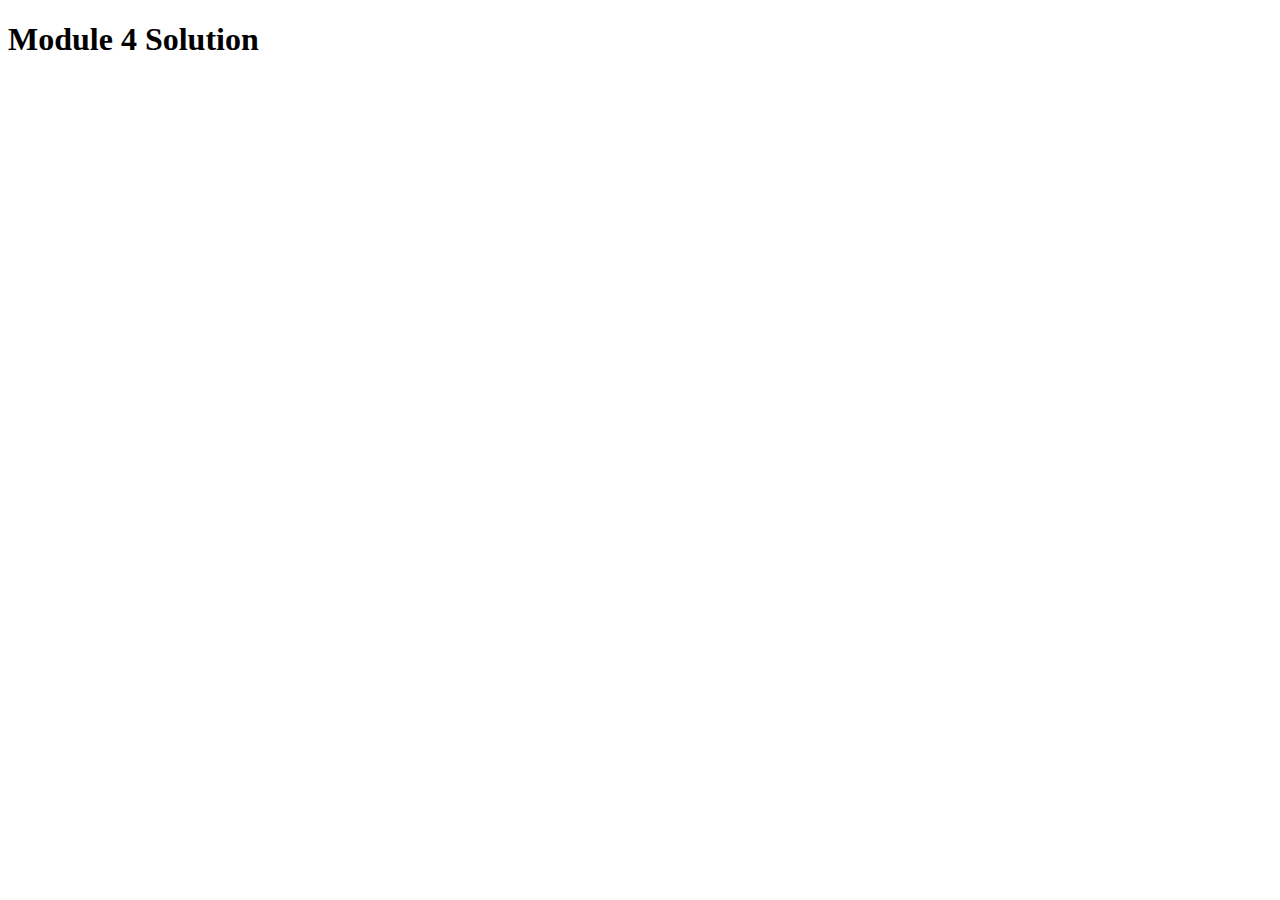
<file: module 4 assignment/index.html>
<!DOCTYPE html>
<html>
<head>
  <meta charset="utf-8">
  <title>Module 4 Solution </title>
  <script src="SpeakHello.js"></script>
  <script src="SpeakGoodBye.js"></script>
  <script src="script.js"></script>
</head>
<body>
  <h1>Module 4 Solution</h1>
</body>
</html>
</file>
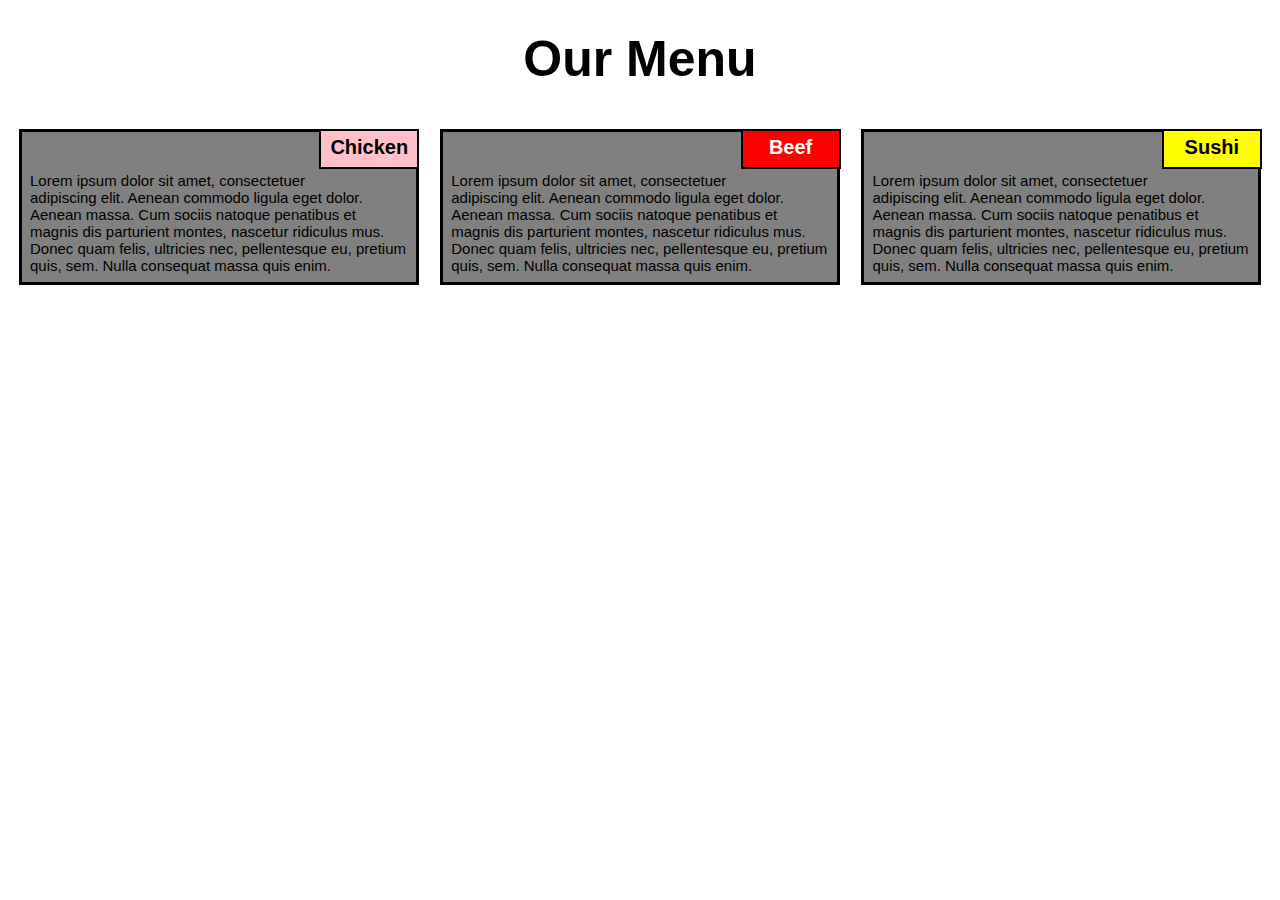
<file: module 2 assignment/assignment 1 solution.html>
<!DOCTYPE html>
<html>
<head>

<title>Assignment 1</title>
<meta name="viewport" content="width=device-width, initial-scale=1">
<link rel="stylesheet" type="text/css" href="styles.css">

</head>
<body>
<h1>Our Menu</h1>
  <div class="col-lg-4 col-md-6 col-sm-12">
  	<div class="box">
  		<p class="name n1">Chicken </p>
  		<p class="content">Lorem ipsum dolor sit amet, consectetuer adipiscing elit. Aenean commodo ligula eget dolor. Aenean massa. Cum sociis natoque penatibus et magnis dis parturient montes, nascetur ridiculus mus. Donec quam felis, ultricies nec, pellentesque eu, pretium quis, sem. Nulla consequat massa quis enim.
      </p> 
  	</div>
  </div>

  <div class="col-lg-4 col-md-6 col-sm-12">
  	<div class="box">
   		<p class="name n2">Beef</p>
   		<p class="content">Lorem ipsum dolor sit amet, consectetuer adipiscing elit. Aenean commodo ligula eget dolor. Aenean massa. Cum sociis natoque penatibus et magnis dis parturient montes, nascetur ridiculus mus. Donec quam felis, ultricies nec, pellentesque eu, pretium quis, sem. Nulla consequat massa quis enim.</p>
  	</div>
  </div>

  <div class="col-lg-4 col-md-12 col-sm-12">
  	<div class="box">
  		<p class="name n3">Sushi</p>
  		<p class="content">Lorem ipsum dolor sit amet, consectetuer adipiscing elit. Aenean commodo ligula eget dolor. Aenean massa. Cum sociis natoque penatibus et magnis dis parturient montes, nascetur ridiculus mus. Donec quam felis, ultricies nec, pellentesque eu, pretium quis, sem. Nulla consequat massa quis enim.</p>
  	</div>	
  </div>

</body>
</html>
</file>
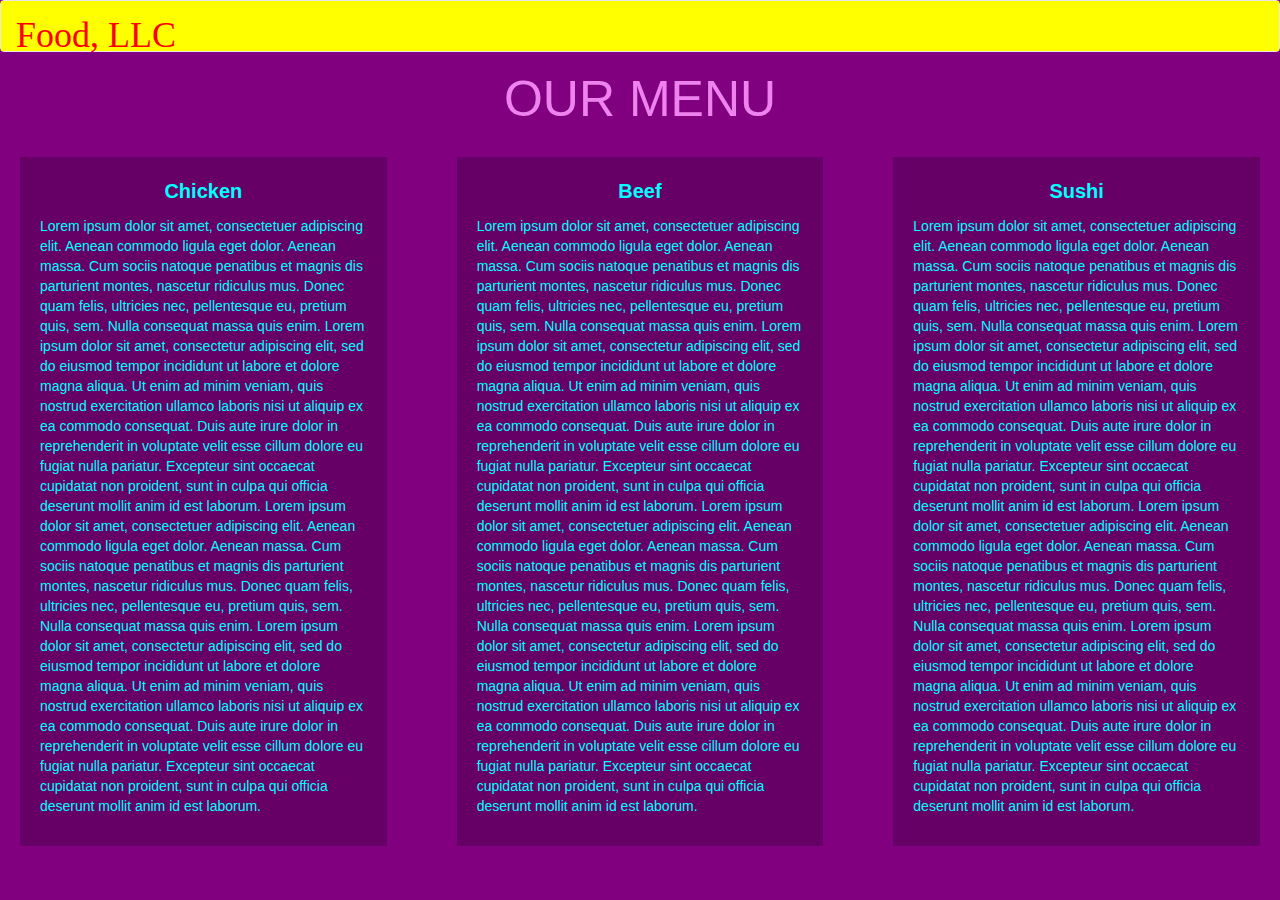
<file: module 3 assignment/assignment 2.html>
<html>
<head>
<title> Assignment 2 </title>
<!-- <link rel="stylesheet" href= "css/bootstrap.min.css"> -->

<link rel="stylesheet" href="https://maxcdn.bootstrapcdn.com/bootstrap/3.3.7/css/bootstrap.min.css">
<script src="https://ajax.googleapis.com/ajax/libs/jquery/3.3.1/jquery.min.js"></script>
  <script src="https://maxcdn.bootstrapcdn.com/bootstrap/3.3.7/js/bootstrap.min.js"></script>
  <meta name="viewport" content="width=device-width, initial-scale=1">
  <link rel="stylesheet" href= "styles2.css">
</head>
<body>
  
<header>
    <nav class="navbar navbar-default" id="top">
        <div class="container-fluid">
          <a class="navbar-brand" href="#"><h1>Food, LLC</h1></a>
          <div class="navbar-header">
          <button type="button" class="navbar-toggle collapsed" data-toggle="collapse" data-target="#collapsable-nav" >
            <span class="sr-only">Toggle navigation</span>
            <span class="icon-bar"></span>
            <span class="icon-bar"></span>
            <span class="icon-bar"></span>
          </button>
        </div>
        <div class="collapse" id="collapsable-nav" >
          <ul class="nav navbar-nav visible-xs" >
            <li><a class="menu-item" href="#" >Chicken</a></li>
            <li><a class="menu-item" href="#" >Beef</a></li> 
            <li><a class="menu-item" href="#" >Sushi</a></li> 
          </ul>
        </div>

    </nav>
    </header>
<h2>OUR MENU</h2> 
<div class="row">
<div class="col-lg-4 col-md-6 col-sm-12" >
  <div class="content-box">
    <p class="item-name">Chicken</p>
<p>Lorem ipsum dolor sit amet, consectetuer adipiscing elit. Aenean commodo ligula eget dolor. Aenean massa. Cum sociis 
  natoque penatibus et magnis dis parturient montes, nascetur ridiculus mus. Donec quam felis, ultricies nec, pellentesque
   eu, pretium quis, sem. Nulla consequat massa quis enim. Lorem ipsum dolor sit amet, consectetur adipiscing elit, sed
    do eiusmod tempor incididunt ut labore et dolore magna aliqua. Ut enim ad minim veniam, quis nostrud exercitation
     ullamco laboris nisi ut aliquip ex ea commodo consequat. Duis aute irure dolor in reprehenderit in voluptate velit 
     esse cillum dolore eu fugiat nulla pariatur. Excepteur sint occaecat cupidatat non proident, sunt in culpa qui officia 
     deserunt mollit anim id est laborum.
     Lorem ipsum dolor sit amet, consectetuer adipiscing elit. Aenean commodo ligula eget dolor. Aenean massa. Cum sociis 
     natoque penatibus et magnis dis parturient montes, nascetur ridiculus mus. Donec quam felis, ultricies nec, pellentesque
      eu, pretium quis, sem. Nulla consequat massa quis enim. Lorem ipsum dolor sit amet, consectetur adipiscing elit, sed
       do eiusmod tempor incididunt ut labore et dolore magna aliqua. Ut enim ad minim veniam, quis nostrud exercitation
        ullamco laboris nisi ut aliquip ex ea commodo consequat. Duis aute irure dolor in reprehenderit in voluptate velit 
        esse cillum dolore eu fugiat nulla pariatur. Excepteur sint occaecat cupidatat non proident, sunt in culpa qui officia 
        deserunt mollit anim id est laborum.</p></div></div>
     
     <div class="col-lg-4 col-md-6 col-sm-12" >   
      <div class="content-box">
        <p class="item-name">Beef</p>
<p>Lorem ipsum dolor sit amet, consectetuer adipiscing elit. Aenean commodo ligula eget dolor. Aenean massa. Cum sociis 
  natoque penatibus et magnis dis parturient montes, nascetur ridiculus mus. Donec quam felis, ultricies nec, pellentesque
   eu, pretium quis, sem. Nulla consequat massa quis enim. Lorem ipsum dolor sit amet, consectetur adipiscing elit, sed
    do eiusmod tempor incididunt ut labore et dolore magna aliqua. Ut enim ad minim veniam, quis nostrud exercitation
     ullamco laboris nisi ut aliquip ex ea commodo consequat. Duis aute irure dolor in reprehenderit in voluptate velit 
     esse cillum dolore eu fugiat nulla pariatur. Excepteur sint occaecat cupidatat non proident, sunt in culpa qui officia 
     deserunt mollit anim id est laborum.
     Lorem ipsum dolor sit amet, consectetuer adipiscing elit. Aenean commodo ligula eget dolor. Aenean massa. Cum sociis 
     natoque penatibus et magnis dis parturient montes, nascetur ridiculus mus. Donec quam felis, ultricies nec, pellentesque
      eu, pretium quis, sem. Nulla consequat massa quis enim. Lorem ipsum dolor sit amet, consectetur adipiscing elit, sed
       do eiusmod tempor incididunt ut labore et dolore magna aliqua. Ut enim ad minim veniam, quis nostrud exercitation
        ullamco laboris nisi ut aliquip ex ea commodo consequat. Duis aute irure dolor in reprehenderit in voluptate velit 
        esse cillum dolore eu fugiat nulla pariatur. Excepteur sint occaecat cupidatat non proident, sunt in culpa qui officia 
        deserunt mollit anim id est laborum.</p></div></div>
        <div class="col-lg-4 col-md-12 col-sm-12" >
          <div class="content-box">
          <p class="item-name">Sushi</p>
<p>Lorem ipsum dolor sit amet, consectetuer adipiscing elit. Aenean commodo ligula eget dolor. Aenean massa. Cum sociis 
  natoque penatibus et magnis dis parturient montes, nascetur ridiculus mus. Donec quam felis, ultricies nec, pellentesque
   eu, pretium quis, sem. Nulla consequat massa quis enim. Lorem ipsum dolor sit amet, consectetur adipiscing elit, sed
    do eiusmod tempor incididunt ut labore et dolore magna aliqua. Ut enim ad minim veniam, quis nostrud exercitation
     ullamco laboris nisi ut aliquip ex ea commodo consequat. Duis aute irure dolor in reprehenderit in voluptate velit 
     esse cillum dolore eu fugiat nulla pariatur. Excepteur sint occaecat cupidatat non proident, sunt in culpa qui officia 
     deserunt mollit anim id est laborum.
     Lorem ipsum dolor sit amet, consectetuer adipiscing elit. Aenean commodo ligula eget dolor. Aenean massa. Cum sociis 
     natoque penatibus et magnis dis parturient montes, nascetur ridiculus mus. Donec quam felis, ultricies nec, pellentesque
      eu, pretium quis, sem. Nulla consequat massa quis enim. Lorem ipsum dolor sit amet, consectetur adipiscing elit, sed
       do eiusmod tempor incididunt ut labore et dolore magna aliqua. Ut enim ad minim veniam, quis nostrud exercitation
        ullamco laboris nisi ut aliquip ex ea commodo consequat. Duis aute irure dolor in reprehenderit in voluptate velit 
        esse cillum dolore eu fugiat nulla pariatur. Excepteur sint occaecat cupidatat non proident, sunt in culpa qui officia 
        deserunt mollit anim id est laborum.</p></div></div></div>




      

</body>
</html>
</file>
<file: module 2 assignment/styles.css>
body{
	margin: 10;
	padding: 0;
  font-family: "Comic Sans MS", cursive, sans-serif;
}
*{
  box-sizing: border-box;
}



h1 {
  text-align: center;
  margin-bottom: 30px;
  margin-top: 30px;
  font-size : 50px;
}


.box{
  width: 100%;
  overflow: none;
}


.name{
  overflow: none;
  text-align: center;
  font-size: 20px;
  font-weight: bold;
  margin-top: 0px;
  margin-right: 10px;
  border: 2px solid black;
  width: 100px;
  height: 40px;
  padding: 5px;
  float: right;
/*  position: relative;*/
}

.content{
  background-color: grey;
  border: 3px solid black;
  /*width: 90%;*/
  height: auto;
  margin: 2.5%;
  font-size: 15px;
  padding: 2%;
  padding-top: 40px;

}

.n1{
  background-color: pink;
}

.n2{
  color: white;
  background-color: red;
}
.n3{
  background-color: yellow;
}

.row{
  margin-top: 5%;
  margin-bottom: 5%;
}
/** for Large devices only **/
@media (min-width: 992px) {
  .col-lg-4 {
  	float: left;
    width: 33.33%;
  }
}
/** for Medium devices only**/
@media (min-width: 768px) and (max-width: 991px) {
  .col-md-6,.col-md-12 {
    float: left;
  }
  .col-md-6 {
    width: 50%;
  }
  .col-md-12 {
    margin-left: -10px;
    width: 102%;
  }
  .n3{
    margin-right: 22px;
    width: 100px;
  }
}

@media (min-width: 0px) and (max-width: 767px) {
  .col-sm-12 {
  	float: left;
    width: 100%;
  }
  .name{
    margin-right: 15px;
  }
}
</file>
<file: module 3 assignment/styles2.css>
body {
  background-color: purple;
}
.container-fluid{
    background-color: yellow;
    border-radius: 0px;
    border:0;

}
h1{
    font-family: Georgia, 'Times New Roman', Times, serif;
    color: red;
    margin-top: 0px;
    float: left;
}
 /* .navbar-brand a:hover{
    background:black;
    text-decoration: none;
 }  */
h2{
    color: violet;
    font-family: Verdana, Geneva, Tahoma, sans-serif;
    text-align: center;
    font-size: 50px;
}
.nav{
	margin: 0;
	padding: 0;
}

.navbar-nav{
  font-size: 25px;
   text-align: center;
  /* margin: 0;
  padding: 0; */
}
.navbar-toggle{
	border: 2px solid white;
  margin-right: 25px;
  background-color: black;
}
.icon-bar{
	background-color: white;
}
h3{
  color: azure;
  font-family: cursive;
  font-size: 30px;
}
p{
  color: aqua;
}

.content-box{
	margin: 20px;
	width: auto;
	height: auto;
	color: black;
	background-color: rgba(0,0,0,0.2);
	font-family: "Comic Sans MS", cursive, sans-serif;
  padding: 20px;
}

.item-name{
	text-align: center;
	font-size: 20px;
	font-weight: bold;
}
</file>
